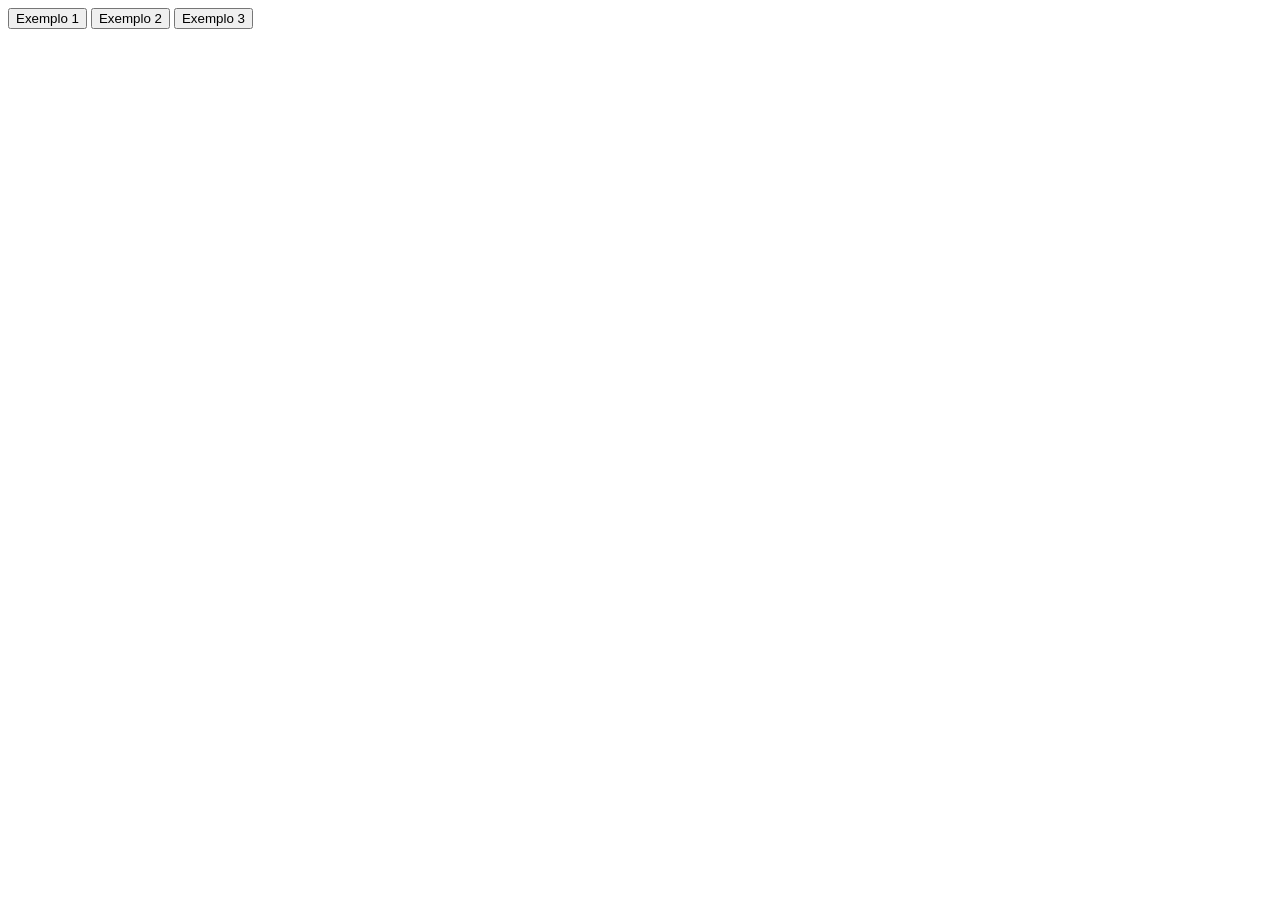
<file: index.html>
<!DOCTYPE html>

<html lang="en">

<head>

    <meta charset="UTF-8">

    <meta name="viewport" content="width=device-width, initial-scale=1.0">

    <title>Document</title>


</head>

<body>

    <button  onclick="abrirEx1('Exemplo1')"> Exemplo 1</button>

    <button  onclick="abrirEx2('Exemplo2')"> Exemplo 2</button>
    
    <button  onclick="abrirEx3('Exemplo3')"> Exemplo 3</button>

    <script src="script.js" defer> </script>

</body>

</html>
</file>
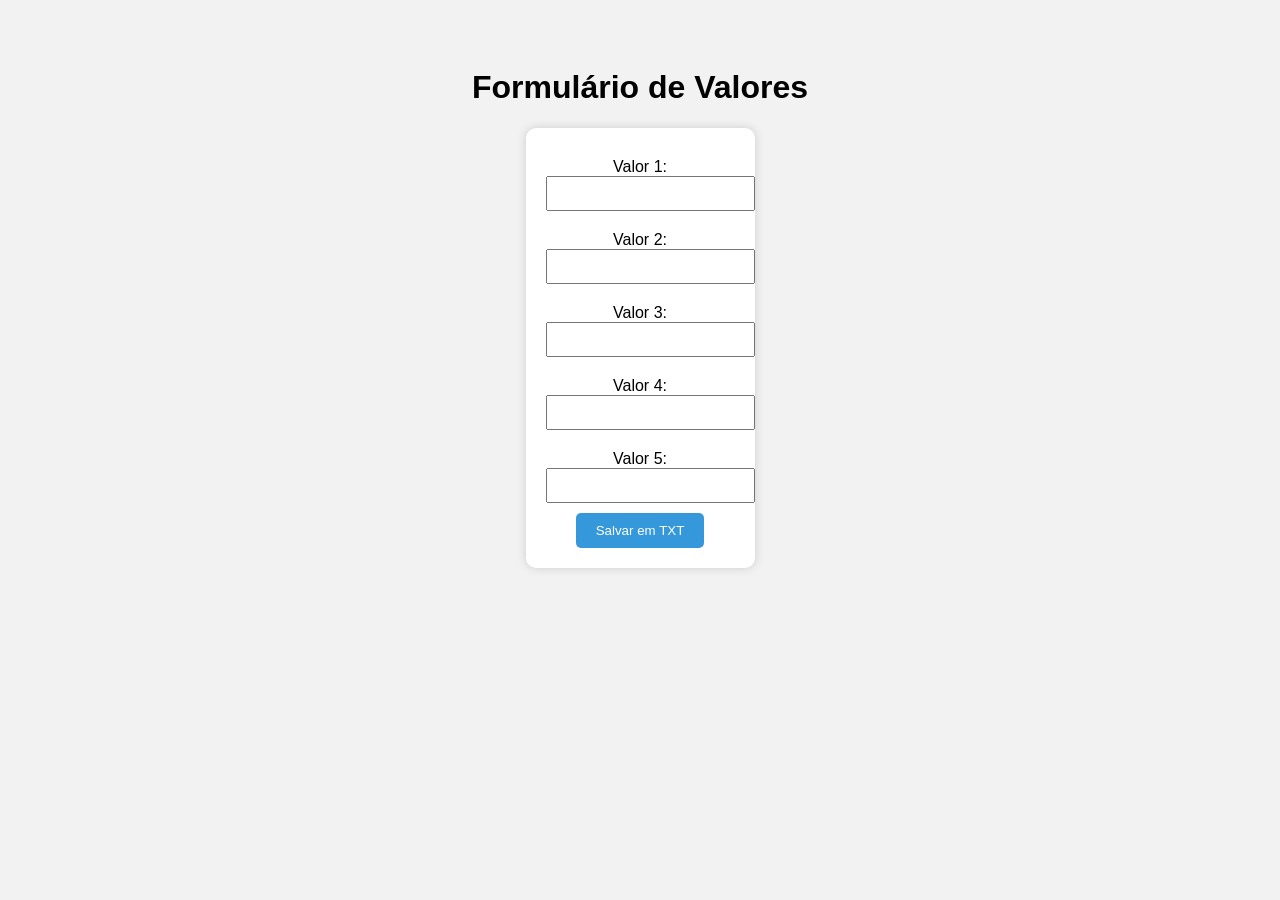
<file: indexex1.html>
﻿<!DOCTYPE html>
<html lang="pt-BR">
<head>
  <meta charset="UTF-8" />
  <meta name="viewport" content="width=device-width, initial-scale=1.0"/>
  <title>Formulário com Exportação TXT</title>
  <link rel="stylesheet" href="styleex1.css" />


</head>
<body>
  <h1>Formulário de Valores</h1>
  <form id="formulario">
    <label for="valor1">Valor 1:</label>
    <input type="text" id="valor1" required><br>

    <label for="valor2">Valor 2:</label>
    <input type="text" id="valor2" required><br>

    <label for="valor3">Valor 3:</label>
    <input type="text" id="valor3" required><br>

    <label for="valor4">Valor 4:</label>
    <input type="text" id="valor4" required><br>

    <label for="valor5">Valor 5:</label>
    <input type="text" id="valor5" required><br>

    <button type="submit">Salvar em TXT</button>
  </form>
  <script src="script.js" defer></script>
<script defer>
  document.addEventListener("DOMContentLoaded", abrirEx1); 
</script>

  
</body>
</html>
</file>
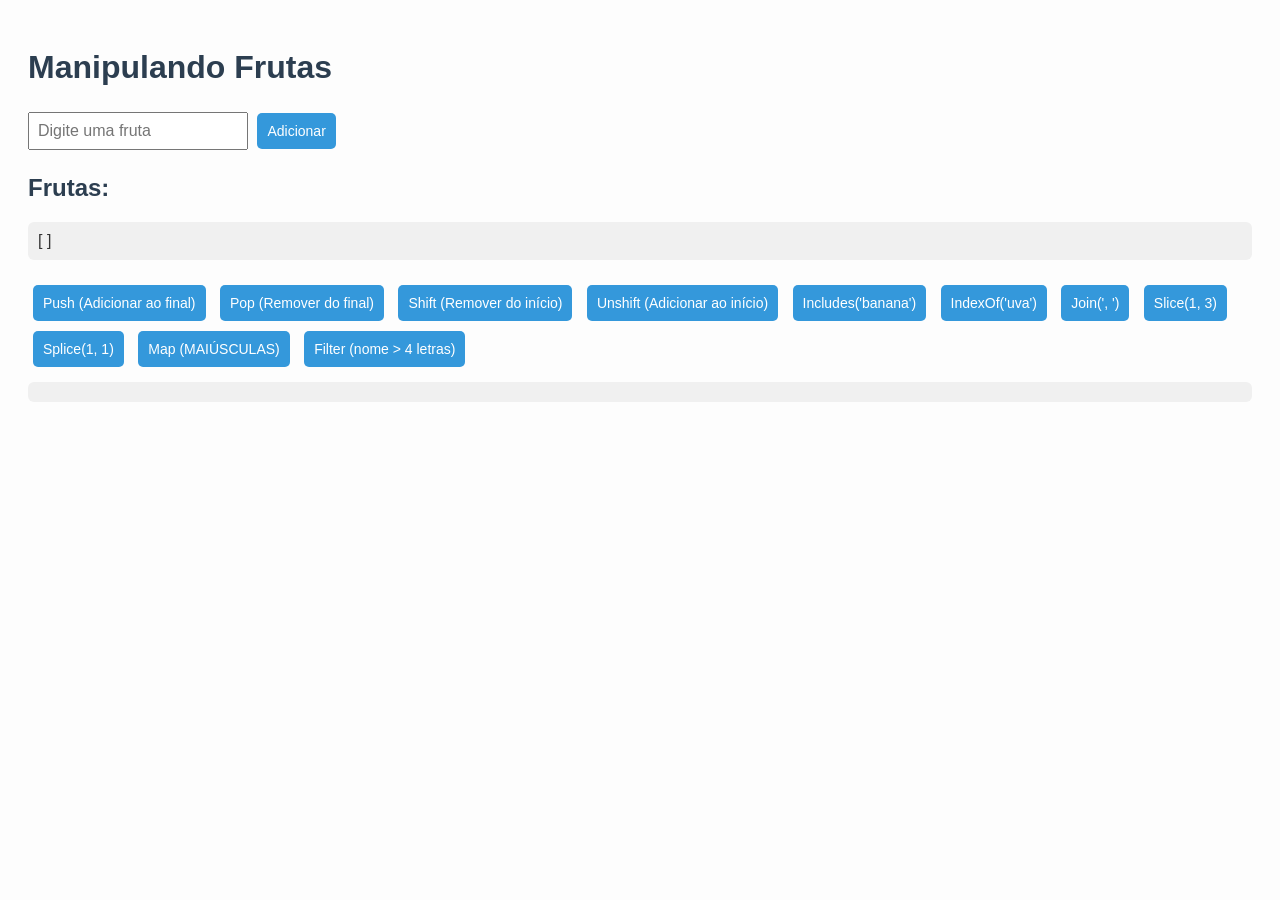
<file: indexex3.html>
﻿<!DOCTYPE html>
<html lang="pt-br">
<head>
  <meta charset="UTF-8">
  <title>Métodos de Arrays com Frutas</title>
  <link rel="stylesheet" href="styleex3.css">
 

</head>
<body>
  <h1>Manipulando Frutas</h1>

  <input type="text" id="frutaInput" placeholder="Digite uma fruta" />
  <button onclick="adicionarFruta()">Adicionar</button>

  <h2>Frutas:</h2>
  <p id="listaFrutas">[ ]</p>

  <div class="botoes">
    <button onclick="metodo('push')">Push (Adicionar ao final)</button>
    <button onclick="metodo('pop')">Pop (Remover do final)</button>
    <button onclick="metodo('shift')">Shift (Remover do início)</button>
    <button onclick="metodo('unshift')">Unshift (Adicionar ao início)</button>
    <button onclick="verificarBanana()">Includes('banana')</button>
    <button onclick="mostrarIndex('uva')">IndexOf('uva')</button>
    <button onclick="mostrarJoin()">Join(', ')</button>
    <button onclick="mostrarSlice()">Slice(1, 3)</button>
    <button onclick="fazerSplice()">Splice(1, 1)</button>
    <button onclick="mapMaiusculas()">Map (MAIÚSCULAS)</button>
    <button onclick="filtrarGrandes()">Filter (nome > 4 letras)</button>
  </div>

  <pre id="saida"></pre>
 <script src="script.js" defer></script>
<script defer>
  document.addEventListener("DOMContentLoaded", abrirEx3); 
</script>
 
</body>
</html>
</file>
<file: styleex1.css>
﻿body {
  font-family: Arial, sans-serif;
  background-color: #f2f2f2;
  padding: 40px;
  text-align: center;
}

form {
  display: inline-block;
  background-color: white;
  padding: 20px;
  border-radius: 10px;
  box-shadow: 0 0 10px #ccc;
}

label {
  display: block;
  margin-top: 10px;
}

input {
  width: 100%;
  padding: 8px;
  margin-bottom: 10px;
}

button {
  padding: 10px 20px;
  background-color: #3498db;
  color: white;
  border: none;
  border-radius: 5px;
  cursor: pointer;
}

button:hover {
  background-color: #2980b9;
}
</file>
<file: styleex3.css>
﻿body {
  font-family: Arial, sans-serif;
  background-color: #fdfdfd;
  padding: 20px;
  color: #333;
}

h1, h2 {
  color: #2c3e50;
}

input {
  padding: 8px;
  font-size: 16px;
}

button {
  margin: 5px;
  padding: 10px;
  font-size: 14px;
  background-color: #3498db;
  color: white;
  border: none;
  border-radius: 5px;
  cursor: pointer;
}

button:hover {
  background-color: #2980b9;
}

.botoes {
  margin-top: 20px;
}

#saida, #listaFrutas {
  background: #f0f0f0;
  padding: 10px;
  border-radius: 6px;
  margin-top: 10px;
  white-space: pre-wrap;
}
</file>
